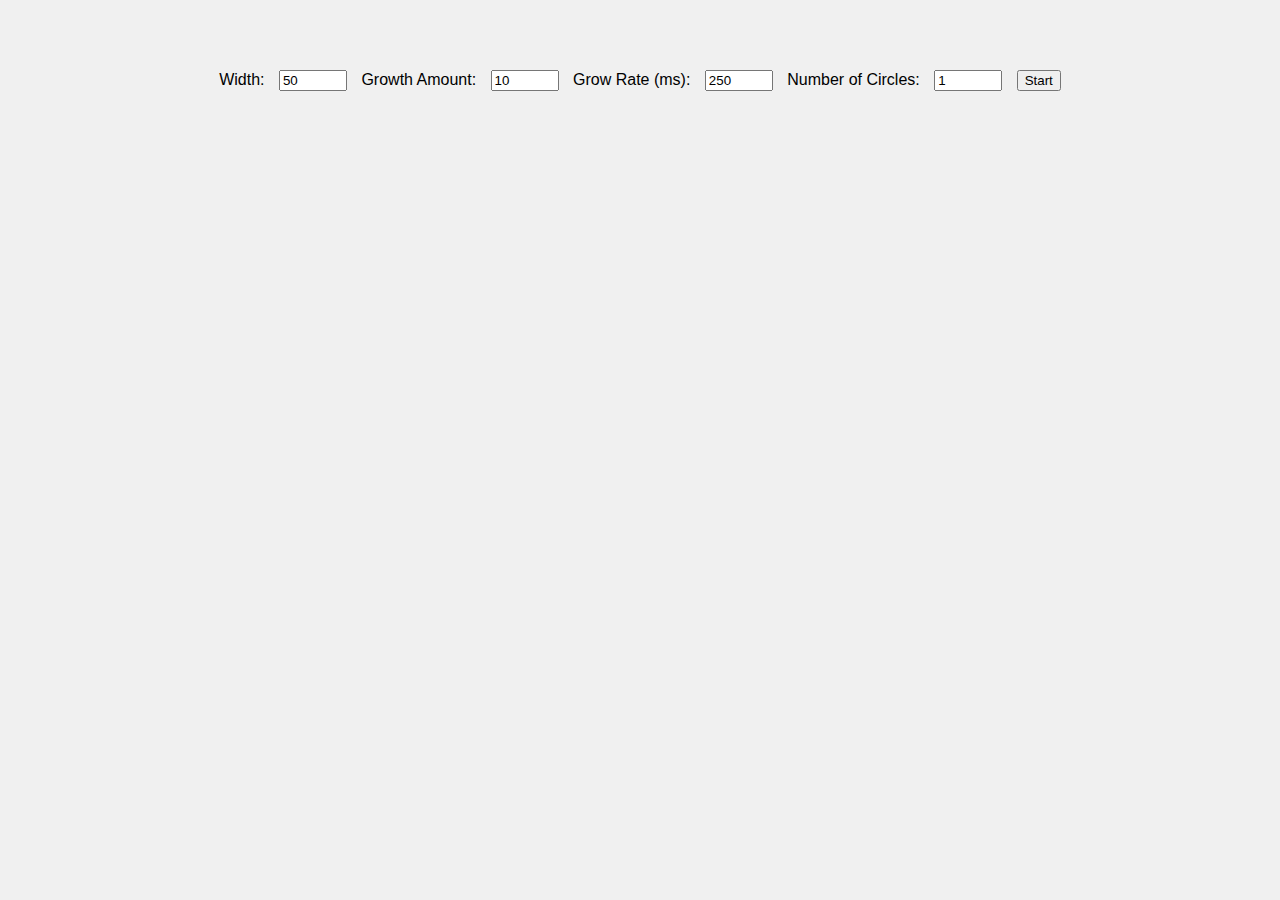
<file: lab10/index.html>
<!DOCTYPE html>
<html lang="en">
  <head>
    <meta charset="UTF-8" />
    <meta name="viewport" content="width=device-width, initial-scale=1.0" />
    <title>Growing Circles</title>
    <link rel="stylesheet" href="styles.css" />
  </head>
  <body>
    <div id="controls">
      <label for="width">Width:</label>
      <input type="number" id="width" value="50" />
      <label for="growth">Growth Amount:</label>
      <input type="number" id="growth" value="10" />
      <label for="rate">Grow Rate (ms):</label>
      <input type="number" id="rate" value="250" />
      <label for="numCircles">Number of Circles:</label>
      <input type="number" id="numCircles" value="1" />
      <button id="start">Start</button>
    </div>
    <div id="container">
      <!-- <div class="circle" /> -->
    </div>
    <script src="script.js"></script>
  </body>
</html>
</file>
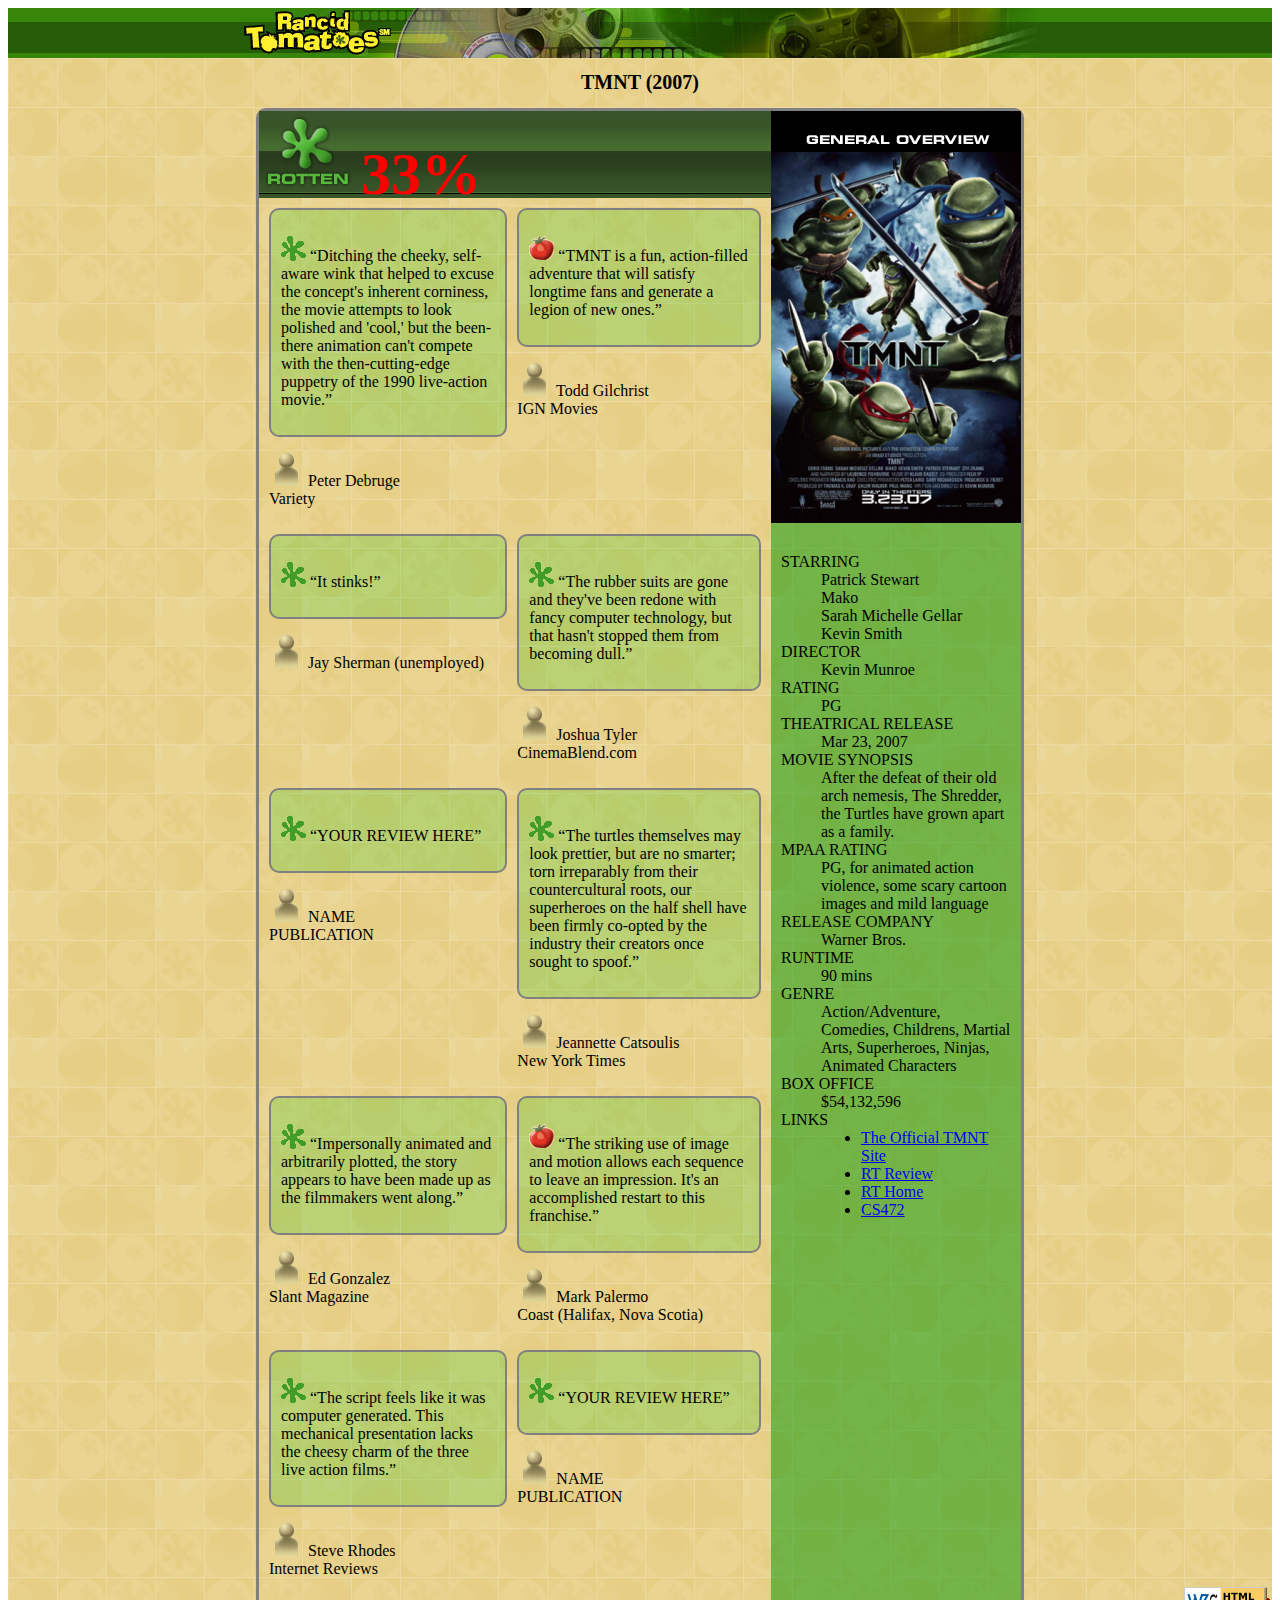
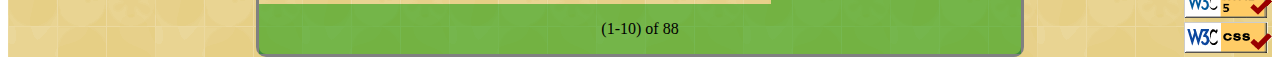
<file: lab3/index.html>
<!DOCTYPE html>
<html>
  <head>
    <title>TMNT - Rancid Tomatoes</title>
    <meta charset="utf-8" />
    <link href="movie.css" type="text/css" rel="stylesheet" />
  </head>

  <body>
    <header class="movies-header">
      <img src="banner.png" alt="Rancid Tomatoes" />
    </header>
    <main class="main-section">
      <section class="main-content">
        <h1 class="movie-title">TMNT (2007)</h1>

        <div class="movie-poster-wrapper">
          <section class="movie-poster">
            <div>
              <div class="title-banner">
                <img src="rottenbig.png" alt="Rotten" />
                <span class="movie-rating">33%</span>
              </div>

              <div class="reviews">
                <div class="review">
                  <div class="review-content">
                    <p>
                      <img src="rotten.gif" alt="Rotten" />
                      <q
                        >Ditching the cheeky, self-aware wink that helped to
                        excuse the concept's inherent corniness, the movie
                        attempts to look polished and 'cool,' but the been-there
                        animation can't compete with the then-cutting-edge
                        puppetry of the 1990 live-action movie.</q
                      >
                    </p>
                  </div>
                  <p>
                    <img src="critic.gif" alt="Critic" />
                    Peter Debruge <br />
                    Variety
                  </p>
                </div>

                <div class="review">
                  <div class="review-content">
                    <p>
                      <img src="fresh.gif" alt="Fresh" />
                      <q
                        >TMNT is a fun, action-filled adventure that will
                        satisfy longtime fans and generate a legion of new
                        ones.</q
                      >
                    </p>
                  </div>
                  <p>
                    <img src="critic.gif" alt="Critic" />
                    Todd Gilchrist <br />
                    IGN Movies
                  </p>
                </div>

                <div class="review">
                  <div class="review-content">
                    <p>
                      <img src="rotten.gif" alt="Rotten" />
                      <q>It stinks!</q>
                    </p>
                  </div>
                  <p>
                    <img src="critic.gif" alt="Critic" />
                    Jay Sherman (unemployed)
                  </p>
                </div>

                <div class="review">
                  <div class="review-content">
                    <p>
                      <img src="rotten.gif" alt="Rotten" />
                      <q
                        >The rubber suits are gone and they've been redone with
                        fancy computer technology, but that hasn't stopped them
                        from becoming dull.</q
                      >
                    </p>
                  </div>
                  <p>
                    <img src="critic.gif" alt="Critic" />
                    Joshua Tyler <br />
                    CinemaBlend.com
                  </p>
                </div>

                <div class="review">
                  <div class="review-content">
                    <p>
                      <img src="rotten.gif" alt="Rotten" />
                      <q>YOUR REVIEW HERE</q>
                    </p>
                  </div>
                  <p>
                    <img src="critic.gif" alt="Critic" />
                    NAME <br />
                    PUBLICATION
                  </p>
                </div>

                <div class="review">
                  <div class="review-content">
                    <p>
                      <img src="rotten.gif" alt="Rotten" />
                      <q
                        >The turtles themselves may look prettier, but are no
                        smarter; torn irreparably from their countercultural
                        roots, our superheroes on the half shell have been
                        firmly co-opted by the industry their creators once
                        sought to spoof.</q
                      >
                    </p>
                  </div>
                  <p>
                    <img src="critic.gif" alt="Critic" />
                    Jeannette Catsoulis <br />
                    New York Times
                  </p>
                </div>

                <div class="review">
                  <div class="review-content">
                    <p>
                      <img src="rotten.gif" alt="Rotten" />
                      <q
                        >Impersonally animated and arbitrarily plotted, the
                        story appears to have been made up as the filmmakers
                        went along.</q
                      >
                    </p>
                  </div>
                  <p>
                    <img src="critic.gif" alt="Critic" />
                    Ed Gonzalez <br />
                    Slant Magazine
                  </p>
                </div>

                <div class="review">
                  <div class="review-content">
                    <p>
                      <img src="fresh.gif" alt="Fresh" />
                      <q
                        >The striking use of image and motion allows each
                        sequence to leave an impression. It's an accomplished
                        restart to this franchise.</q
                      >
                    </p>
                  </div>
                  <p>
                    <img src="critic.gif" alt="Critic" />
                    Mark Palermo <br />
                    Coast (Halifax, Nova Scotia)
                  </p>
                </div>

                <div class="review">
                  <div class="review-content">
                    <p>
                      <img src="rotten.gif" alt="Rotten" />
                      <q
                        >The script feels like it was computer generated. This
                        mechanical presentation lacks the cheesy charm of the
                        three live action films.</q
                      >
                    </p>
                  </div>
                  <p>
                    <img src="critic.gif" alt="Critic" />
                    Steve Rhodes <br />
                    Internet Reviews
                  </p>
                </div>

                <div class="review">
                  <div class="review-content">
                    <p>
                      <img src="rotten.gif" alt="Rotten" />
                      <q>YOUR REVIEW HERE</q>
                    </p>
                  </div>
                  <p>
                    <img src="critic.gif" alt="Critic" />
                    NAME <br />
                    PUBLICATION
                  </p>
                </div>
              </div>
            </div>

            <div class="movie-info-pannel">
              <div>
                <img src="overview.png" alt="general overview" />
              </div>

              <dl class="movie-info">
                <dt>STARRING</dt>
                <dd>
                  Patrick Stewart <br />
                  Mako <br />
                  Sarah Michelle Gellar <br />
                  Kevin Smith
                </dd>

                <dt>DIRECTOR</dt>
                <dd>Kevin Munroe</dd>

                <dt>RATING</dt>
                <dd>PG</dd>

                <dt>THEATRICAL RELEASE</dt>
                <dd>Mar 23, 2007</dd>

                <dt>MOVIE SYNOPSIS</dt>
                <dd>
                  After the defeat of their old arch nemesis, The Shredder, the
                  Turtles have grown apart as a family.
                </dd>

                <dt>MPAA RATING</dt>
                <dd>
                  PG, for animated action violence, some scary cartoon images
                  and mild language
                </dd>

                <dt>RELEASE COMPANY</dt>
                <dd>Warner Bros.</dd>

                <dt>RUNTIME</dt>
                <dd>90 mins</dd>

                <dt>GENRE</dt>
                <dd>
                  Action/Adventure, Comedies, Childrens, Martial Arts,
                  Superheroes, Ninjas, Animated Characters
                </dd>

                <dt>BOX OFFICE</dt>
                <dd>$54,132,596</dd>

                <dt>LINKS</dt>
                <dd>
                  <ul>
                    <li>
                      <a href="http://www.ninjaturtles.com/"
                        >The Official TMNT Site</a
                      >
                    </li>
                    <li>
                      <a
                        href="http://www.rottentomatoes.com/m/teenage_mutant_ninja_turtles/"
                        >RT Review</a
                      >
                    </li>
                    <li>
                      <a href="http://www.rottentomatoes.com/">RT Home</a>
                    </li>
                    <li><a href="http://mumstudents.org/cs472/">CS472</a></li>
                  </ul>
                </dd>
              </dl>
            </div>
          </section>
          <div class="poster-footer"><p>(1-10) of 88</p></div>
        </div>
      </section>

      <dev class="footer">
        <a href="http://validator.w3.org/check/referer"
          ><img src="w3c-html.png" alt="Valid HTML5"
        /></a>
        <br />
        <a href="http://jigsaw.w3.org/css-validator/check/referer"
          ><img src="w3c-css.png" alt="Valid CSS"
        /></a>
      </dev>
    </main>
  </body>
</html>
</file>
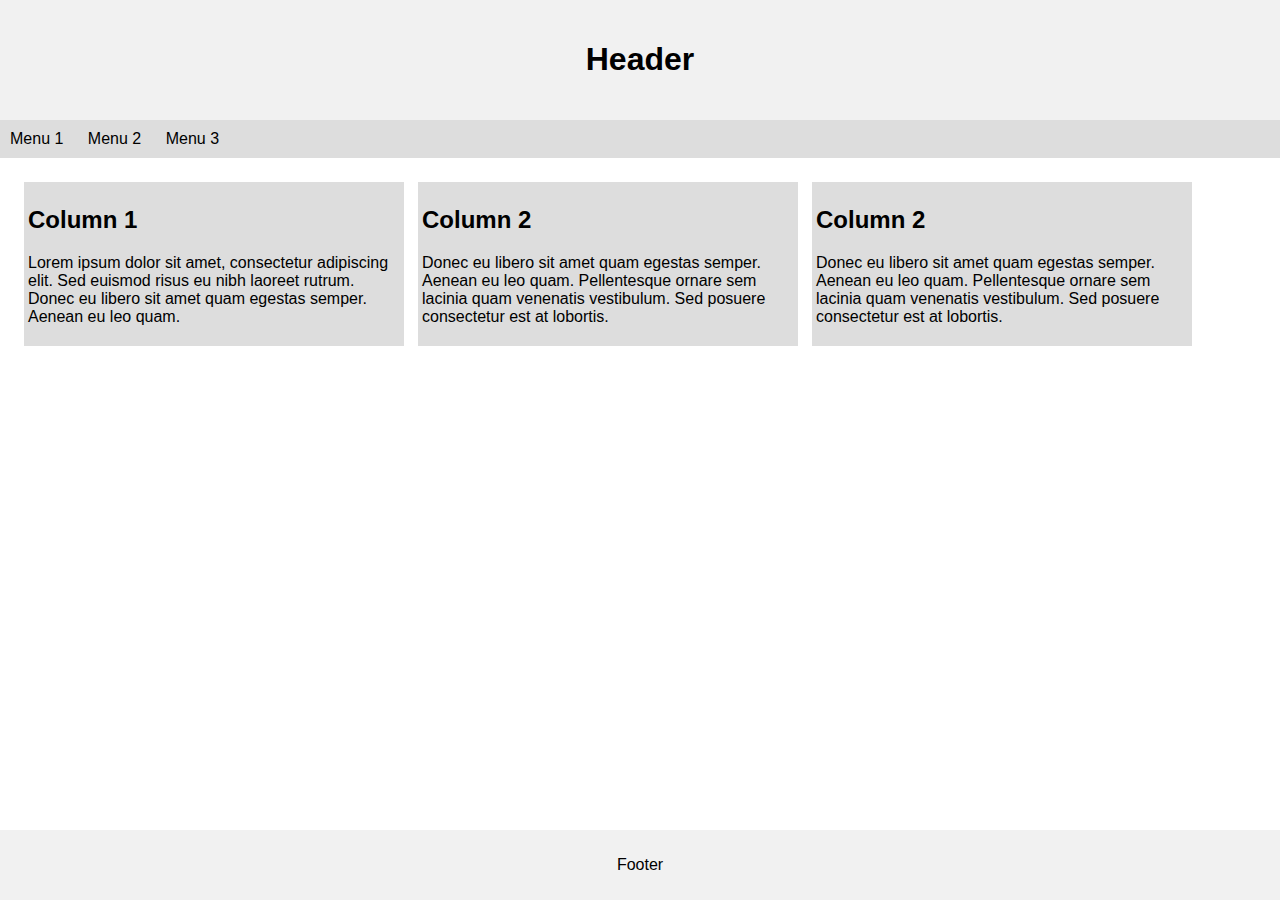
<file: lab4.1/index.html>
<!DOCTYPE html>
<html lang="en">
  <head>
    <meta charset="UTF-8" />
    <meta name="viewport" content="width=device-width, initial-scale=1.0" />
    <title>Responsive Website Design</title>
    <link rel="stylesheet" href="style.css" />
  </head>
  <body>
    <header>
      <h1>Header</h1>
    </header>
    <nav>
      <ul>
        <li><a href="#">Menu 1</a></li>
        <li><a href="#">Menu 2</a></li>
        <li><a href="#">Menu 3</a></li>
      </ul>
    </nav>
    <main>
      <section class="column">
        <h2>Column 1</h2>
        <p>
          Lorem ipsum dolor sit amet, consectetur adipiscing elit. Sed euismod
          risus eu nibh laoreet rutrum. Donec eu libero sit amet quam egestas
          semper. Aenean eu leo quam.
        </p>
      </section>
      <section class="column">
        <h2>Column 2</h2>
        <p>
          Donec eu libero sit amet quam egestas semper. Aenean eu leo quam.
          Pellentesque ornare sem lacinia quam venenatis vestibulum. Sed posuere
          consectetur est at lobortis.
        </p>
      </section>
      <section class="column">
        <h2>Column 2</h2>
        <p>
          Donec eu libero sit amet quam egestas semper. Aenean eu leo quam.
          Pellentesque ornare sem lacinia quam venenatis vestibulum. Sed posuere
          consectetur est at lobortis.
        </p>
      </section>
    </main>
    <footer>
      <p>Footer</p>
    </footer>
  </body>
</html>
</file>
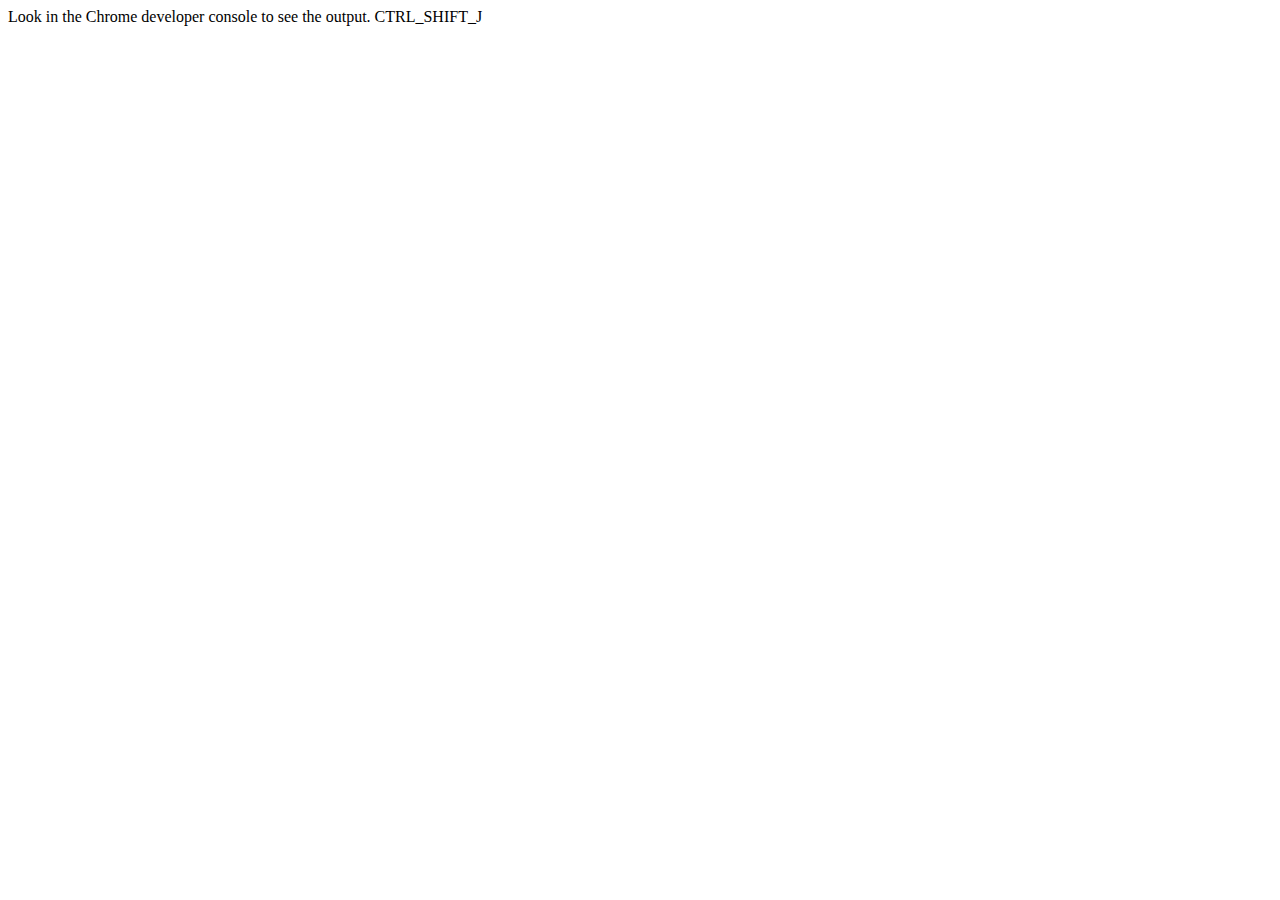
<file: lab5/index.html>
<!DOCTYPE html>
<html lang="en">
  <head>
    <meta charset="UTF-8" />
    <title>Title</title>
    <script>
      /* runs test to see if expected argument is === to value returned by function2test argument */
      function myFunctionTest(expected, function2test) {
        if (expected === function2test()) {
          return "TEST SUCCEEDED";
        } else {
          return (
            "TEST FAILED.  Expected " + expected + " found " + function2test()
          );
        }
      }

      /* max returns the maximum of 2 arguments */
      function max(a, b) {
        if (a > b) {
          return a;
        } else {
          return b;
        }
      }

      /* max3 takes 3 numbers as arguments and returns the largest */
      function maxOfThree(a, b, c) {
        return max(max(a, b), c);
      }

      /* isVowel takes 1 char as arguments and returns true if it is a vowel */
      function isVowel(char) {
        char = char.toLowerCase();
        const vowels = ["a", "e", "i", "o", "u"];
        return vowels.includes(char);
      }

      /* sum takes num arrays as arguments and returns sum of them */
      function sum(numArray) {
        return numArray.reduce((a, b) => a + b, 0);
      }

      /* multiplies takes num arrays as arguments and returns multiply of them */
      function multiplies(numArray) {
        return numArray.reduce((a, b) => a * b, 0);
      }

      /* reverse takes a string as arguments and returns reverse of it */
      function reverse(str) {
        return str.split("").reverse().join("");
      }

      /* findLongestWord takes a string as arguments and returns longest word in it */
      function findLongestWord(str) {
        return str.split(" ").reduce((a, b) => (a.length > b.length ? a : b));
      }

      /* filterLongWords takes a string and an integer as arguments and returns words longer than integer */
      function filterLongWords(str, i) {
        return str.split(" ").filter((word) => word.length > i);
      }

      console.log(
        "Expected output of max(20,10) is 20  " +
          myFunctionTest(20, function () {
            return max(20, 10);
          })
      );
      console.log(
        "Expected output of maxOfThree(5,4,44) is 44  " +
          myFunctionTest(44, function () {
            return maxOfThree(5, 4, 44);
          })
      );

      console.log(
        "Expected output of isVowel('a') is true  " +
          myFunctionTest(true, function () {
            return isVowel("a");
          })
      );

      console.log(
        "Expected output of sum([1,2,3,4]) is 10  " +
          myFunctionTest(10, function () {
            return sum([1, 2, 3, 4]);
          })
      );

      console.log(
        "Expected output of multiplies([1,2,3,4]) is 24  " +
          myFunctionTest(24, function () {
            return multiplies([1, 2, 3, 4]);
          })
      );

      console.log(
        "Expected output of reverse('hello') is 'olleh'  " +
          myFunctionTest("olleh", function () {
            return reverse("hello");
          })
      );

      console.log(
        "Expected output of findLongestWord('hello world') is 'hello'  " +
          myFunctionTest("hello", function () {
            return findLongestWord("hello world");
          })
      );

      console.log(
        "Expected output of filterLongWords('hello world', 4) is ['hello', 'world']  " +
          myFunctionTest(["hello", "world"], function () {
            return filterLongWords("hello world", 4);
          })
      );
    </script>
  </head>
  <body>
    Look in the Chrome developer console to see the output. CTRL_SHIFT_J
  </body>
</html>
</file>
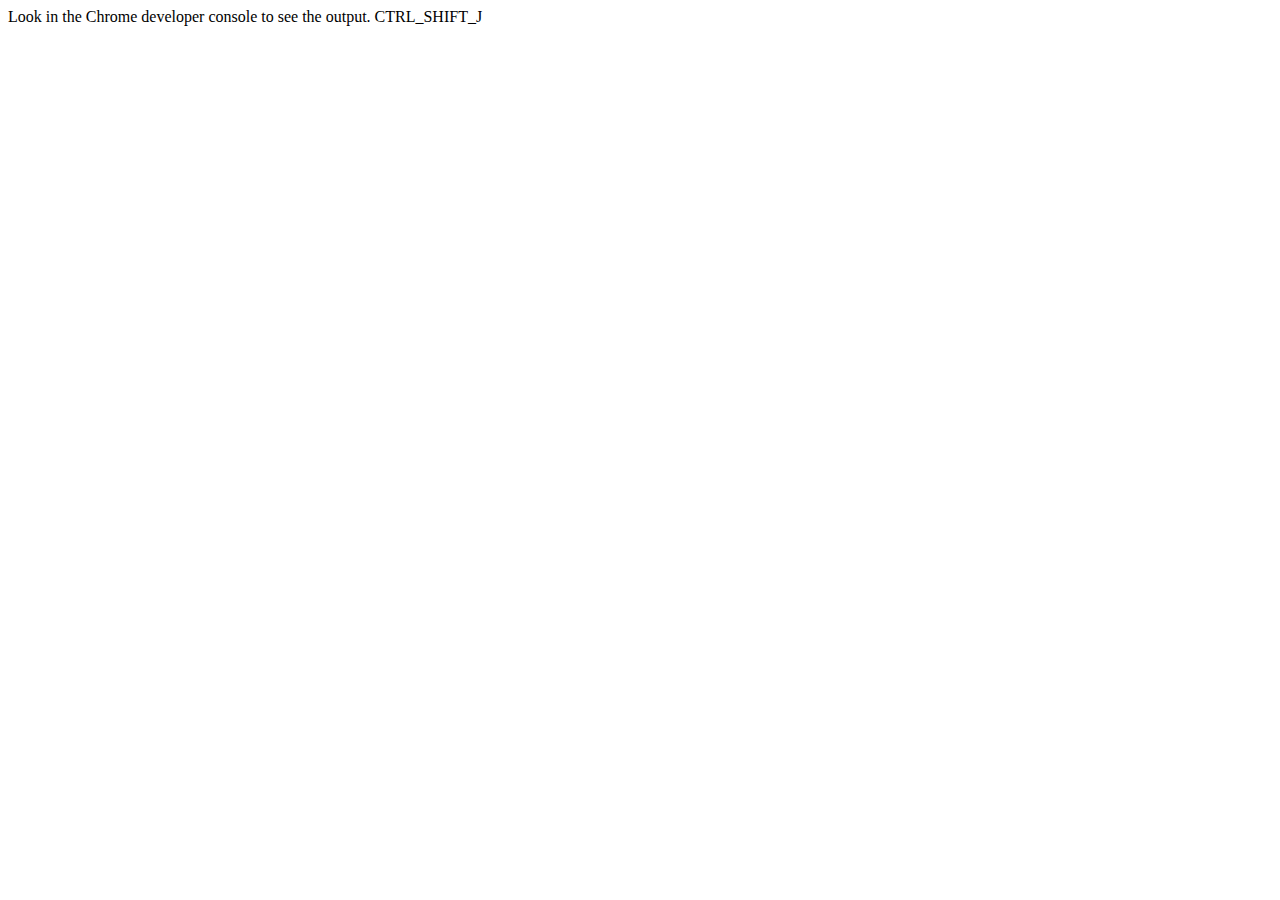
<file: lab6: Scope, closures and encapsulation/index.html>
<!DOCTYPE html>
<html lang="en">
  <head>
    <meta charset="UTF-8" />
    <title>Title</title>
    <script>
      String.prototype.filter = function (bannedWords) {
        let str = this.toString();
        // Iterate through each banned word
        for (let bannedWord of bannedWords) {
          // Replace each banned word with an empty string
          str = str.replace(new RegExp("\\b" + bannedWord + "\\b", "gi"), "");
          // '\\b' ensures whole word match, 'gi' for global, case-insensitive match
        }

        // Remove extra spaces resulting from multiple removals
        str = str.replace(/\s+/g, " ").trim();

        return str;
      };

      Array.prototype.bubbleSort = function () {
        let arr = this;
        let n = arr.length;
        for (let i = 0; i < n - 1; i++) {
          for (let j = 0; j < n - i - 1; j++) {
            if (arr[j] > arr[j + 1]) {
              // swap arr[j+1] and arr[i]
              let temp = arr[j];
              arr[j] = arr[j + 1];
              arr[j + 1] = temp;
            }
          }
        }
        return arr;
      };

      function Person(name, age) {
        this.name = name;
        this.age = age;

        this.greeting = function () {
          console.log(
            `Greetings, my name is ${this.name} and I am ${this.age} years old.`
          );
        };

        this.salute = function () {
          console.log(
            `Good morning!, and in case I don't see you, good afternoon, good evening and good night!`
          );
        };
      }

      function Student(name, age, major) {
        Person.call(this, name, age);
        this.major = major;

        this.greeting = function () {
          console.log(
            `Hey, my name is ${this.name} and I am studying ${this.major}.`
          );
        };

        this.salute = function () {
          console.log(
            `Good morning!, and in case I don't see you, good afternoon, good evening and good night!`
          );
        };
      }

      function Professor(name, age, department) {
        Person.call(this, name, age); // Call Person constructor with Professor's 'this' context
        this.department = department;

        this.greeting = function () {
          console.log(
            `Good day, my name is ${this.name} and I am in the ${this.department} department.`
          );
        };

        this.salute = function () {
          console.log(
            `Good morning!, and in case I don't see you, good afternoon, good evening and good night!`
          );
        };
      }

      // output
      console.log("This house is not nice!".filter("not"));
      console.log([6, 4, 0, 3, -2, 1].bubbleSort());
      let student = new Student("Alice", 20, "Computer Science");
      let professor = new Professor("Dr. Smith", 45, "Physics");
      student.greeting();
      student.salute();

      professor.greeting();
      professor.salute();
    </script>
  </head>
  <body>
    Look in the Chrome developer console to see the output. CTRL_SHIFT_J
  </body>
</html>
</file>
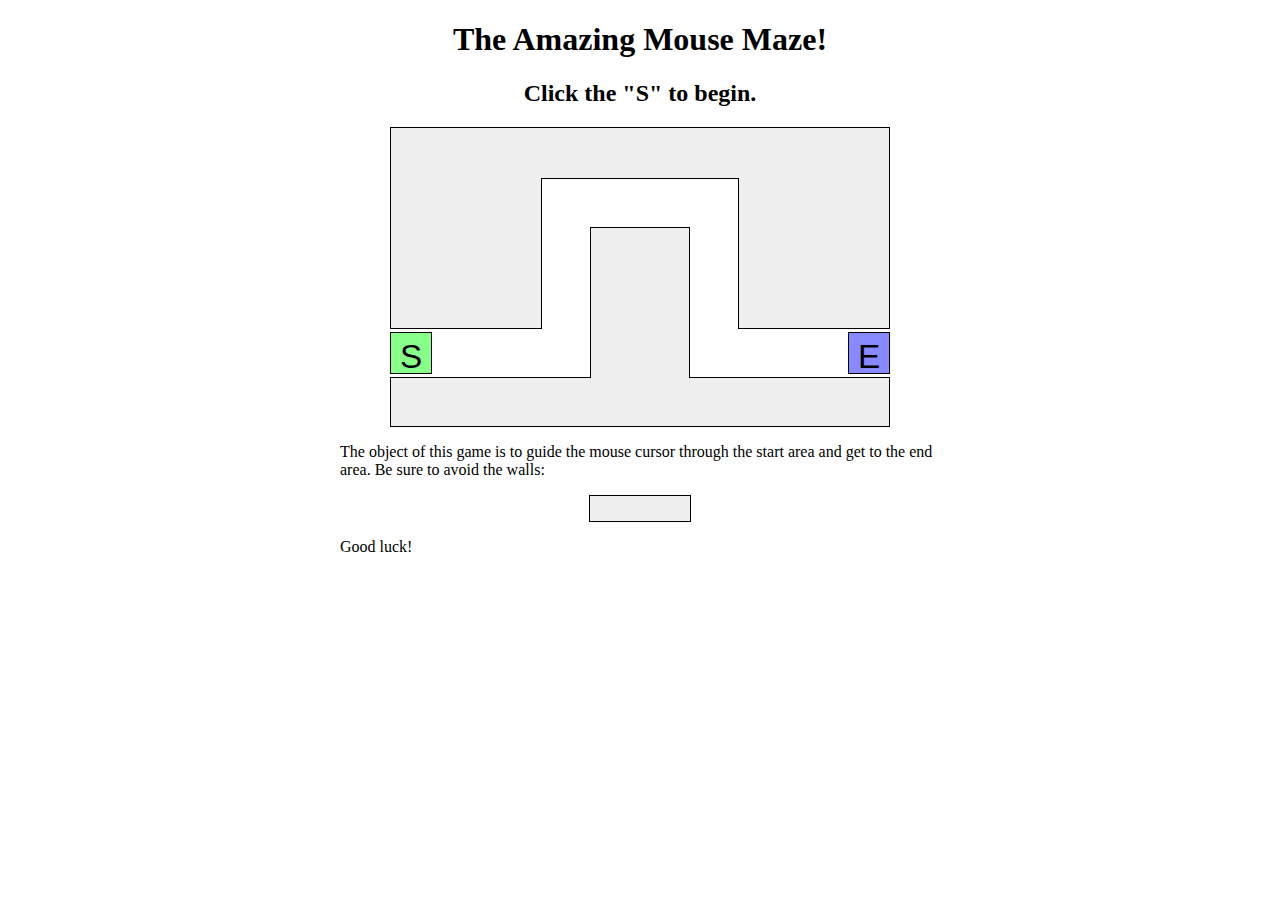
<file: lab8/index.html>
<!DOCTYPE html>
<html>
  <!--
	CSE 190 M Lab 7 HTML file
	You should download this file for your lab, but you should not edit its contents.
	-->

  <head>
    <title>Maze!</title>
    <link rel="stylesheet" type="text/css" href="maze.css" />
    <script
      src="https://ajax.googleapis.com/ajax/libs/jquery/1.7.2/jquery.min.js"
      type="text/javascript"
    ></script>

    <!-- your code -->
    <script src="maze.js" type="text/javascript"></script>
  </head>

  <body>
    <h1>The Amazing Mouse Maze!</h1>
    <h2 id="status">Click the "S" to begin.</h2>

    <!-- This part of the page represents the maze -->
    <div id="maze">
      <div id="start">S</div>
      <div class="boundary" id="boundary1"></div>
      <div class="boundary"></div>
      <div class="boundary"></div>
      <div class="boundary"></div>
      <div class="boundary"></div>
      <div id="end">E</div>
    </div>

    <p>
      The object of this game is to guide the mouse cursor through the start
      area and get to the end area. Be sure to avoid the walls:
    </p>

    <div class="boundary example"></div>

    <p>Good luck!</p>
  </body>
</html>
</file>
<file: lab10/styles.css>
body {
    font-family: Arial, sans-serif;
    display: flex;
    justify-content: center;
    align-items: center;
    flex-direction: column;
    height: 100vh;
    margin: 0;
    background-color: #f0f0f0;
}

#controls {
    margin-bottom: 20px;
}

#controls label {
    margin-right: 10px;
}

#controls input {
    margin-right: 10px;
    width: 60px;
}

#container {
    position: relative;
    display: flex;
    justify-content: center;
    gap: 10px;
    width: 100%;
    height: 80vh;
}

.circle {
    border: 1px solid black;
    border-radius: 50%;
    background-color: hsl(calc(360 * randomColor()), 70%, 50%);
    cursor: pointer;
}
</file>
<file: lab3/movie.css>
.movies-header {
    width: 100%;
    height: 50px;
    background: url('bannerbg.png');
}



.main-section,
.movies-header {
    display: flex;
    justify-content: center;
}

.main-section {
    position: relative;
    background: url('background.png');
}


.main-content {
    width: 60vw;
}

.movie-poster-wrapper {
    border: 3px solid gray;
    border-radius: 10px;
}

.movie-poster {
    display: grid;
    grid-template-columns: auto 250px;
}

.movie-title {
    font-size: 20px;
    font-weight: 800;
    text-align: center;
}

.movie-info-pannel {
    background-color: rgba(0, 150, 0, 0.5);
}

.movie-info {
    padding: 10px;
}

.title-banner {
    background: url('rbg.png');
    height: fit-content;
}

.movie-rating {
    font-size: 60px;
    line-height: 40px;
    font-weight: 800;
    display: inline-block;
    color: red;
}

.reviews {
    display: grid;
    grid-template-columns: auto auto;
    gap: 10px;
    padding: 10px
}

.review-content {
    background-color: rgba(0, 200, 0, 0.2);
    border: 2px solid gray;
    padding: 10px;
    border-radius: 10px;
}

.poster-footer {
    display: flex;
    justify-content: space-around;
    background-color: rgba(0, 150, 0, 0.5);

}

.footer {
    position: absolute;
    right: 0;
    bottom: 0;
}
</file>
<file: lab4.1/style.css>
body {
    margin: 0;
    padding: 0;
    font-family: sans-serif;
}

header {
    background-color: #f1f1f1;
    padding: 20px;
    text-align: center;
}

nav {
    background-color: #ddd;
    padding: 10px;
}

nav ul {
    list-style: none;
    margin: 0;
    padding: 0;
}

nav li {
    display: inline-block;
    margin-right: 20px;
}

nav a {
    text-decoration: none;
    color: black;
}

main {
    padding: 20px;
}

.column {
    margin: 4px;
    padding: 4px;
    background-color: #ddd;
}

@media screen and (min-width: 600px) {
    .column {
        float: left;
        width: 30%;
        margin-right: 10px;
    }
}

@media screen and (max-width: 600px) {

    .column:nth-child(1),
    .column:nth-child(2) {
        float: left;
        width: 47%;
        margin-bottom: 10px;
    }

    .column:nth-child(3) {
        float: left;
        width: 100%;
    }
}

footer {
    position: absolute;
    background-color: #f1f1f1;
    padding: 10px;
    text-align: center;
    bottom: 0;
    left: 0;
    right: 0;
}
</file>
<file: lab8/maze.css>
/*
CSE 190 M Lab 6 CSS file
You don't need to download or edit this file.
*/

h1,
h2 {
    text-align: center;
}

p {
    width: 600px;
    margin: 1em auto;
}

#maze {
    margin: auto;
    position: relative;
    height: 300px;
    width: 500px;
}

#start,
#end {
    position: absolute;
    top: 205px;
    height: 30px;
    width: 30px;
    border: 1px solid black;
    padding: 5px;
    cursor: default;

    font-family: "Helvetica", "Arial", sans-serif;
    font-size: 25pt;
    text-align: center;
}

#maze #start {
    background-color: #88ff88;
    left: 0;
}

#maze #end {
    background-color: #8888ff;
    right: 0;
}

div.boundary {
    background-color: #eeeeee;
    border: 1px solid black;
}

div.boundary.example {
    margin: auto;
    width: 100px;
    height: 25px;
}

div.youlose {
    background-color: #ff8888;
}

/*
Hack hack hack; these are CSS "sibling selectors" for selecting
neighboring elements.  Necessary to avoid giving ids to the boundary divs
*/

#maze div.boundary {
    position: absolute;

    top: 0;
    left: 0;
    height: 200px;
    width: 150px;
    z-index: 1;
}

#maze div.boundary+div.boundary {
    border-left: none;
    border-right: none;
    z-index: 2;

    left: 151px;
    height: 50px;
    width: 198px;
}

#maze div.boundary+div.boundary+div.boundary {
    border-left: 1px black solid;
    border-right: 1px black solid;
    z-index: 1;

    left: 348px;
    height: 200px;
    width: 150px;
}

#maze div.boundary+div.boundary+div.boundary+div.boundary {
    border: 1px black solid;

    top: 250px;
    left: 0;
    height: 48px;
    width: 498px;
}

#maze div.boundary+div.boundary+div.boundary+div.boundary+div.boundary {
    border-bottom: none;

    top: 100px;
    left: 200px;
    height: 150px;
    width: 98px;
}
</file>
